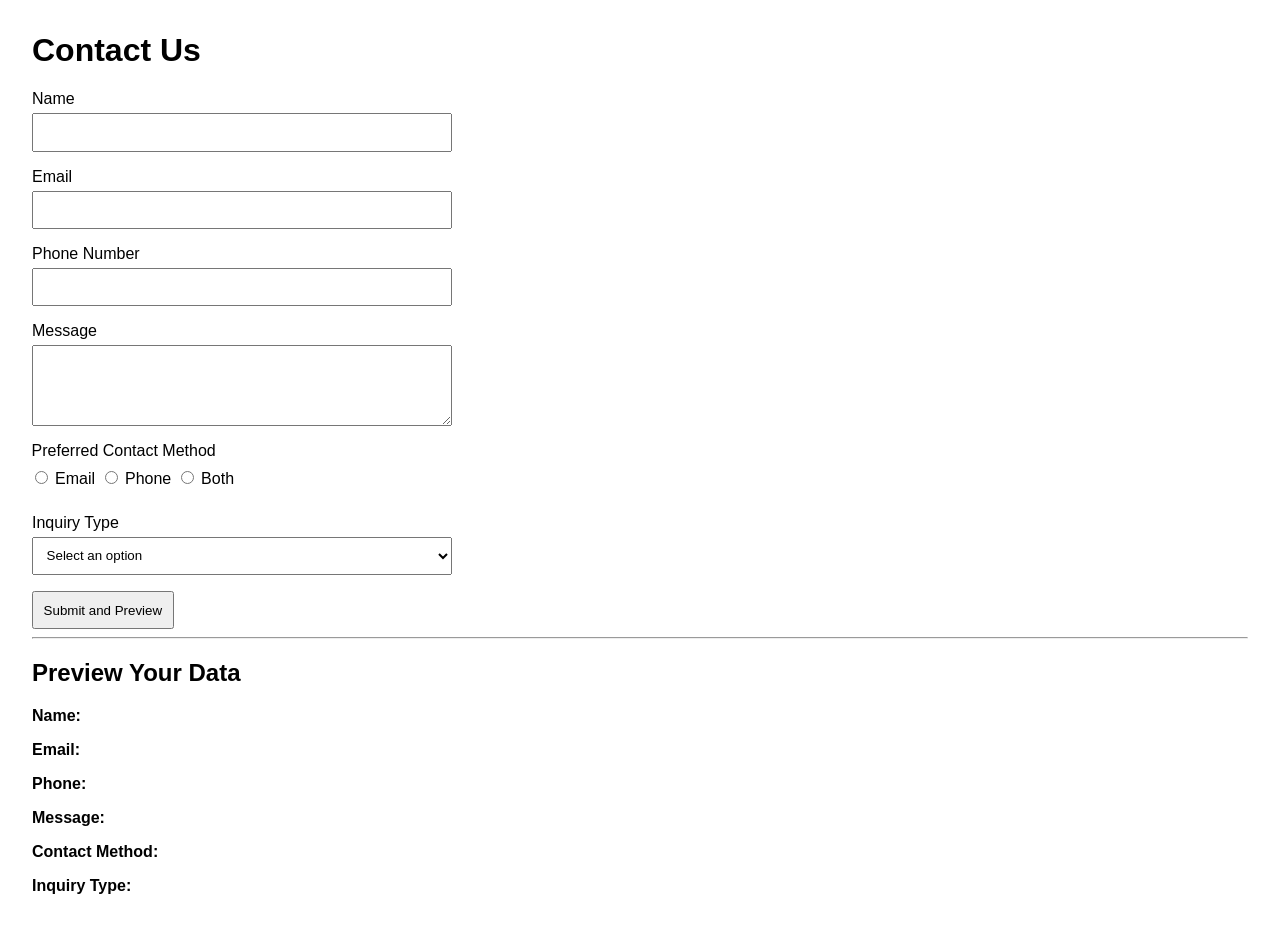
<file: ProgrammingAssigment/ContactForm/index.html>
<!DOCTYPE html>
<html lang="en">

<head>
    <meta charset="UTF-8">
    <meta name="viewport" content="width=device-width, initial-scale=1.0">
    <title>The Form Company</title>

    <style>
        body {box-sizing: border-box; margin: 2rem; font-family: Arial;}
        .form-item { width: 420px; display: flex; flex-direction: column; margin-top: 1rem;}
        fieldset{ border: none; margin-left: -.9rem; margin-top: 1rem;}
        input,
        textarea,
        select { padding: .6rem; margin-top: 5px;}
        button { margin-top: 1rem; padding: .6rem;}
        .error { color: red; font-size: 14px;}
    </style>

</head>

<body>

    <h1>Contact Us</h1>

    <form id="contactForm" method="POST">

        <div class="form-item">
            <label for="name">Name</label>
            <input type="text" id="name" name="name" required>
            <span class="error" id="nameError"></span>
        </div>

        <div class="form-item">
            <label for="email">Email</label>
            <input type="email" id="email" name="email" required>
            <span class="error" id="emailError"></span>
        </div>

        <div class="form-item">
            <label for="phone">Phone Number</label>
            <input type="text" id="phone" name="phone" required>
            <span class="error" id="phoneError"></span>
        </div>

        <div class="form-item">
            <label for="message">Message</label>
            <textarea id="message" name="message" rows="4" required minlength="2"></textarea>
            <span class="error" id="messageError"></span>
        </div>

        <fieldset>
            <legend>Preferred Contact Method</legend>
            <input type="radio" name="contact" value="Email" required> Email
            <input type="radio" name="contact" value="Phone"> Phone
            <input type="radio" name="contact" value="Both"> Both
        </fieldset>

        <div class="form-item">
            <label for="inquiry">Inquiry Type</label>
            <select id="inquiry" name="inquiry" required>
                <option value="" disabled selected>Select an option</option>
                <option value="General Inquiry">General Inquiry</option>
                <option value="Support Request">Support Request</option>
                <option value="Feedback">Feedback</option>
            </select>
        </div>

        <button type="submit">Submit and Preview</button>
    </form>

    <hr>

    <h2>Preview Your Data</h2>
    <p><strong>Name:</strong> <span id="previewName"></span></p>
    <p><strong>Email:</strong> <span id="previewEmail"></span></p>
    <p><strong>Phone:</strong> <span id="previewPhone"></span></p>
    <p><strong>Message:</strong> <span id="previewMessage"></span></p>
    <p><strong>Contact Method:</strong> <span id="previewContact"></span></p>
    <p><strong>Inquiry Type:</strong> <span id="previewInquiry"></span></p>

    <script>
        document.getElementById("contactForm").addEventListener("submit", function (event) {

            event.preventDefault(); // Prevent POST (simulate GET preview)

            let isValid = true;

            // Get values
            const name = document.getElementById("name").value.trim();
            const email = document.getElementById("email").value.trim();
            const phone = document.getElementById("phone").value.trim();
            const message = document.getElementById("message").value.trim();
            const contact = document.querySelector('input[name="contact"]:checked');
            const inquiry = document.getElementById("inquiry").value;

            // Reset errors
            document.querySelectorAll(".error").forEach(el => el.textContent = "");

            // Validation
            if (name === "") {
                document.getElementById("nameError").textContent = "Name is required";
                isValid = false;
            }

            const emailPattern = /^[^ ]+@[^ ]+\.[a-z]{2,3}$/;
            if (!emailPattern.test(email)) {
                document.getElementById("emailError").textContent = "Invalid email format";
                isValid = false;
            }

            const phonePattern = /^[0-9]{10}$/;
            if (!phonePattern.test(phone)) {
                document.getElementById("phoneError").textContent = "Phone must be 10 digits";
                isValid = false;
            }

            if (message === "") {
                document.getElementById("messageError").textContent = "Message is required";
                isValid = false;
            }

            if (!isValid) return;

            // Preview (GET-style display)
            document.getElementById("previewName").textContent = name;
            document.getElementById("previewEmail").textContent = email;
            document.getElementById("previewPhone").textContent = phone;
            document.getElementById("previewMessage").textContent = message;
            document.getElementById("previewContact").textContent = contact ? contact.value : "";
            document.getElementById("previewInquiry").textContent = inquiry;

        });
    </script>

</body>

</html>
</file>
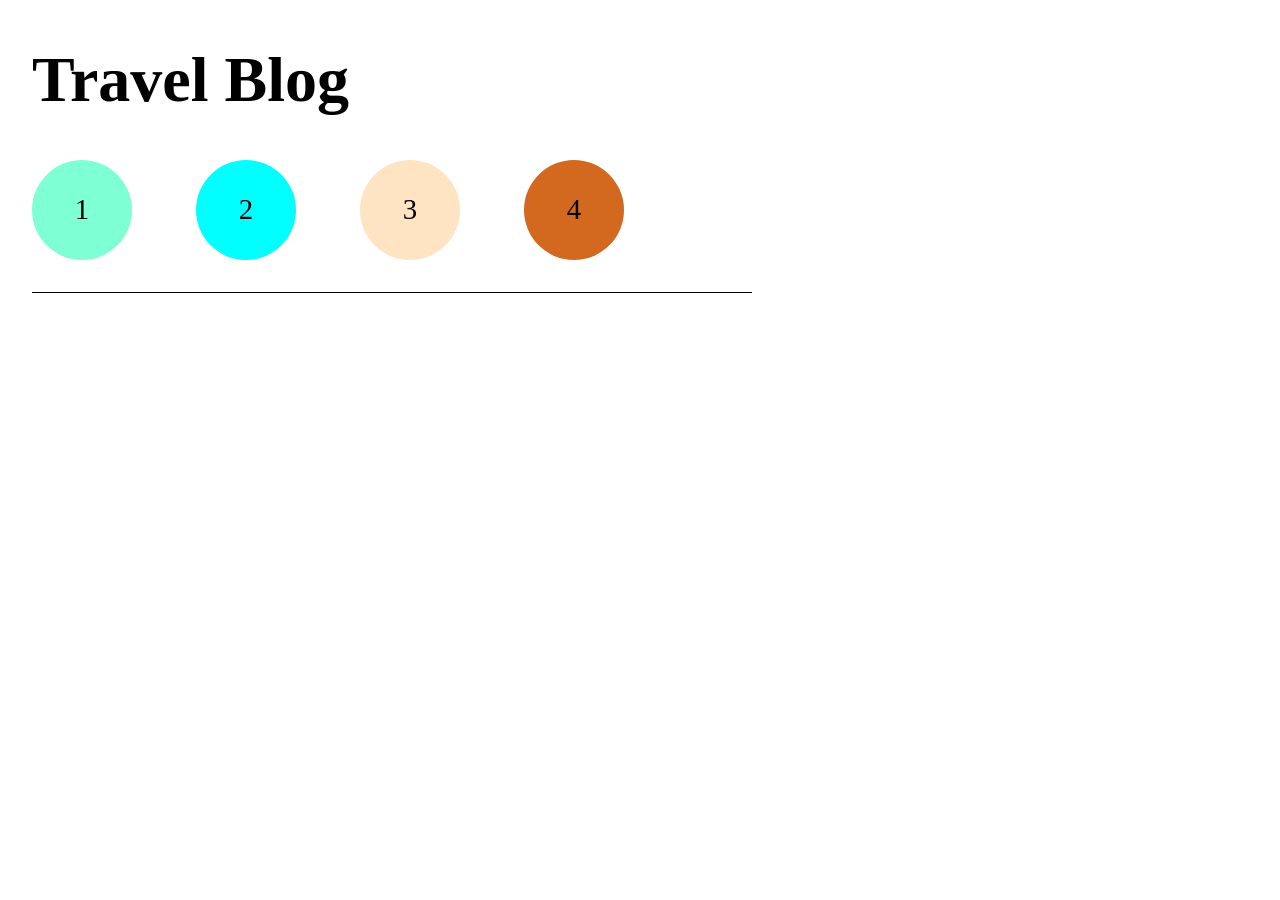
<file: ProgrammingAssigment/PlainTravelBlog/index.html>
<!DOCTYPE html>
<html lang="en">
<head>
    <meta charset="UTF-8">
    <meta name="viewport" content="width=device-width, initial-scale=1.0">
    <title>Travel Blog Website</title>
</head>
<body>
    <style>

        body{ max-width: 720px; margin: 2rem;}
        h1{ font-size: 4rem; font-weight: bold;}
        .nav{ display: flex; flex-direction: row; gap: 4rem;}
        #link{  
            width: 100px;
            height: 100px;
            border-radius: 50%;
            display: flex;
            justify-content: center;
            align-items: center;
            text-decoration: none;
            font-size: 1.8rem;
            color: black;
            text-align: center;
        }
        .dest-one{ background-color: aquamarine;}
        .dest-two{ background-color: aqua;}
        .dest-three { background-color: bisque;}
        .dest-four { background-color: chocolate;}

        hr{ border: 0; height: 1px; background-color: black; width: 100%; margin-top: 2rem;}

        .target-dest{ display: none;}
        .target-dest:target{ display: block;}

    </style>

    <h1>Travel Blog</h1>
    <section class="">        
        <div class="nav">
            <a id="link" class="dest-one" href="#travel-destination-one">1</a>
            <a id="link" class="dest-two" href="#travel-destination-two">2</a>
            <a id="link" class="dest-three" href="#travel-destination-three">3</a>
            <a id="link" class="dest-four" href="#travel-destination-four">4</a>
        </div>
        <hr class="">

        <div id="travel-destination-one" class="target-dest">
            <h2>Destination 1: Europe</h2>
            <ol>
                <li>France</li>
                <ul>
                    <li><a href="/traveldestination.html">Paris</a></li>
                    <li>Nice</li>
                    <li>Lion</li>
                </ul>
                <li>Italy</li>
                <ul>
                    <li>Rome</li>
                    <li>Florence</li>
                    <li>Venice</li>
                </ul>
                <li>Greece</li>
                <ul>
                    <li>Athens</li>
                    <li>Thessaloniki</li>
                    <li>Sataroni</li>
                </ul>
            </ol>
        </div>

        <div id="travel-destination-two" class="target-dest">
            <h2>Destination 2: Asia</h2>
            <ol>
            <li>Japan</li>
                <ul>
                    <li>Tokio</li>
                    <li>Kyoto</li>
                    <li>Osaka</li>
                </ul>
                <li>China</li>
                <ul>
                    <li>Beijin</li>
                    <li>Sanghai</li>
                    <li>Xi'an</li>
                </ul>
                <li>Indian</li>
                <ul>
                    <li>New Delhi</li>
                    <li>Mumbai</li>
                    <li>Jaipur</li>
                </ul>
            </ol>
        </div>
        
        <div id="travel-destination-three" class="target-dest">
            <h2>Destination 3: America</h2>
            <ol>
            <li>United States</li>
                <ul>
                    <li>New York City</li>
                    <li>Los Angeles</li>
                    <li>Chicago</li>
                </ul>
                <li>Brazil</li>
                <ul>
                    <li>Rio de Janeiro</li>
                    <li>Sao Paolo</li>
                    <li>Salvador</li>
                </ul>
                <li>Canada</li>
                <ul>
                    <li><a href="/traveldestination.html">Toronto</a></li>
                    <li>Vancouver</li>
                    <li>Montreal</li>
                </ul>
            </ol>
        </div>

        <div id="travel-destination-four" class="target-dest">
            <h2>Destination 4: Africa</h2>
            <ol>
                <li>South Africa</li>
                <ul>
                    <li>Cape Town</li>
                    <li>Johannesburg</li>
                    <li>Durban</li>
                </ul>
                <li>Egypt</li>
                <ul>
                    <li>El Cairo</li>
                    <li>Luxor</li>
                    <li>Sharm El Sheik</li>
                </ul>
                <li>Morocco</li>
                <ul>
                    <li>Marrakech</li>
                    <li>Casablanca</li>
                    <li><a href="/traveldestination.html">Fez</a></li>
                </ul>
            </ol>
        </div>

    </section>
</body>
</html>
</file>
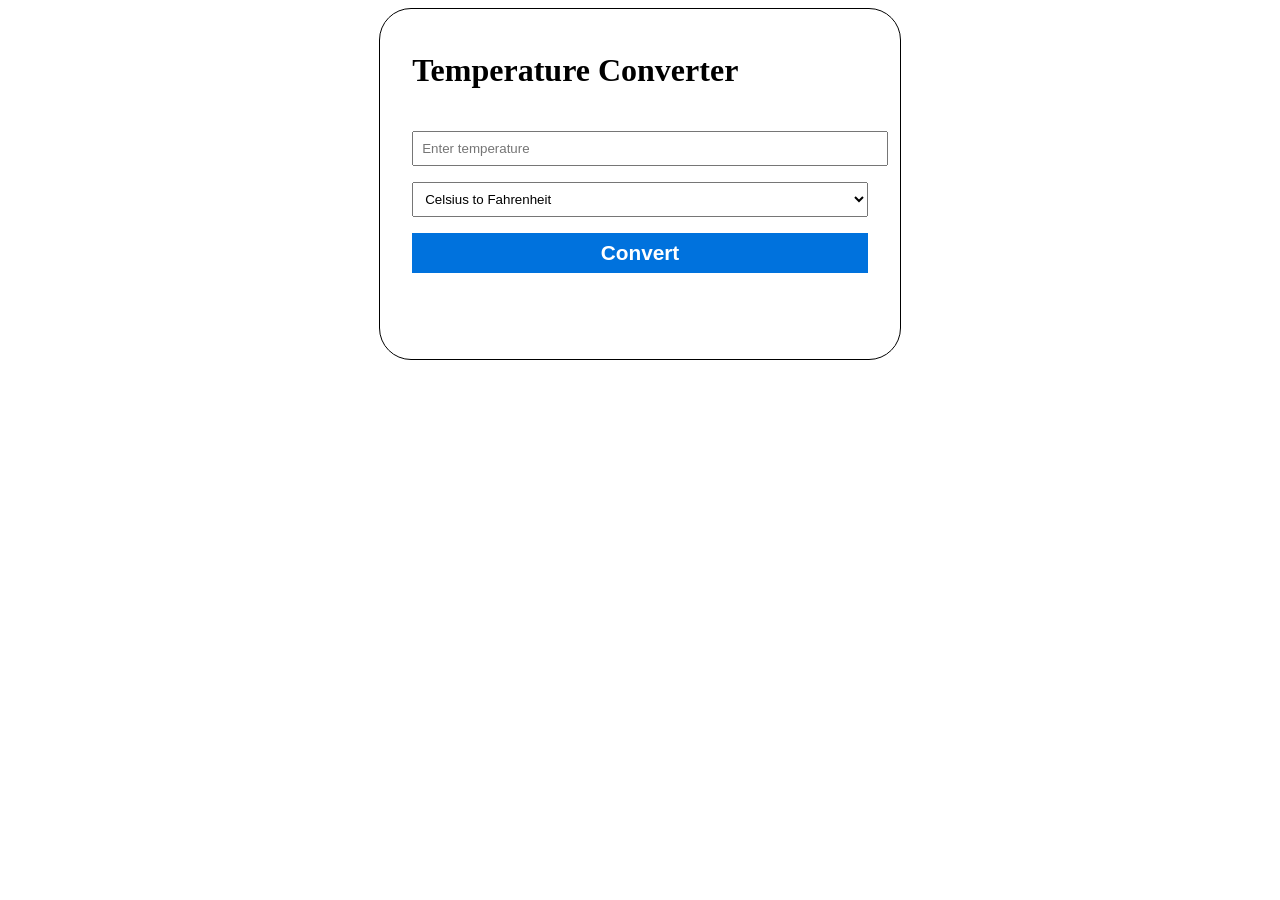
<file: ProgrammingAssigment/Temperature/index.html>
<!DOCTYPE html>
<html lang="en">
<head>
    <meta charset="UTF-8">
    <meta name="viewport" content="width=device-width, initial-scale=1.0">
    <title>Temperature Converter</title>
</head>
<body class="">
    <style>
        body{ width: auto; display:  flex; flex-direction: column; align-items: center;}
        form{ border: solid 1px black; padding-top: 1rem; padding-bottom: 4rem; padding-left: 2rem; padding-right: 2rem; border-radius: 2rem;}
        h2{ font-size: 2rem;}
        input, select, button{ width: 100%; padding: .5rem; margin-top: 1rem;}
        .btn{ background-color: #0072dd; border: none; color: white; font-weight: 700; font-size: 1.3rem;}
        #solution, #error{ font-size: 1.4rem; font-weight: 600; text-align: center;}
    </style>
    <form id="converterForm">
        <h2>Temperature Converter</h2>

        <input type="text" id="degree" placeholder="Enter temperature">

        <select id="conversionType">
            <option value="celsiusToFahrenheit">Celsius to Fahrenheit</option>
            <option value="fahrenheitToCelcius">Fahrenheit to Celsius</option>
        </select>
        
        <button type="button" id="submit" class="btn">Convert</button>

        <p id="solution"></p>
        <p id="error" style="color:red;"></p>
    </form>

<script>
    const submitButton = document.getElementById('submit');
    const insertNumber = document.getElementById('degree');
    const conversionType = document.getElementById('conversionType');
    const solution = document.getElementById('solution');
    const error = document.getElementById('error');

    submitButton.addEventListener('click', function () {

        let degree = insertNumber.value;

        // Clear previous messages
        solution.innerHTML = "";
        error.innerHTML = "";

        // Validate input
        if (degree === "" || isNaN(degree)) {
            error.innerHTML = "Please enter a valid numeric temperature.";
            return;
        }

        degree = Number(degree);

        let result;

        // Conversion logic using control structure
        if (conversionType.value === "celsiusToFahrenheit") {
            result = (degree * 9/5) + 32;
            solution.innerHTML = degree + "°C is "  + result.toFixed(2) + " °F";
        } 
        else if (conversionType.value === "fahrenheitToCelcius") {
            result = (degree - 32) * 5/9;
            solution.innerHTML = degree + "°F is " + result.toFixed(2) + " °C";
        }
    });
</script>
</body>
</html>
</file>
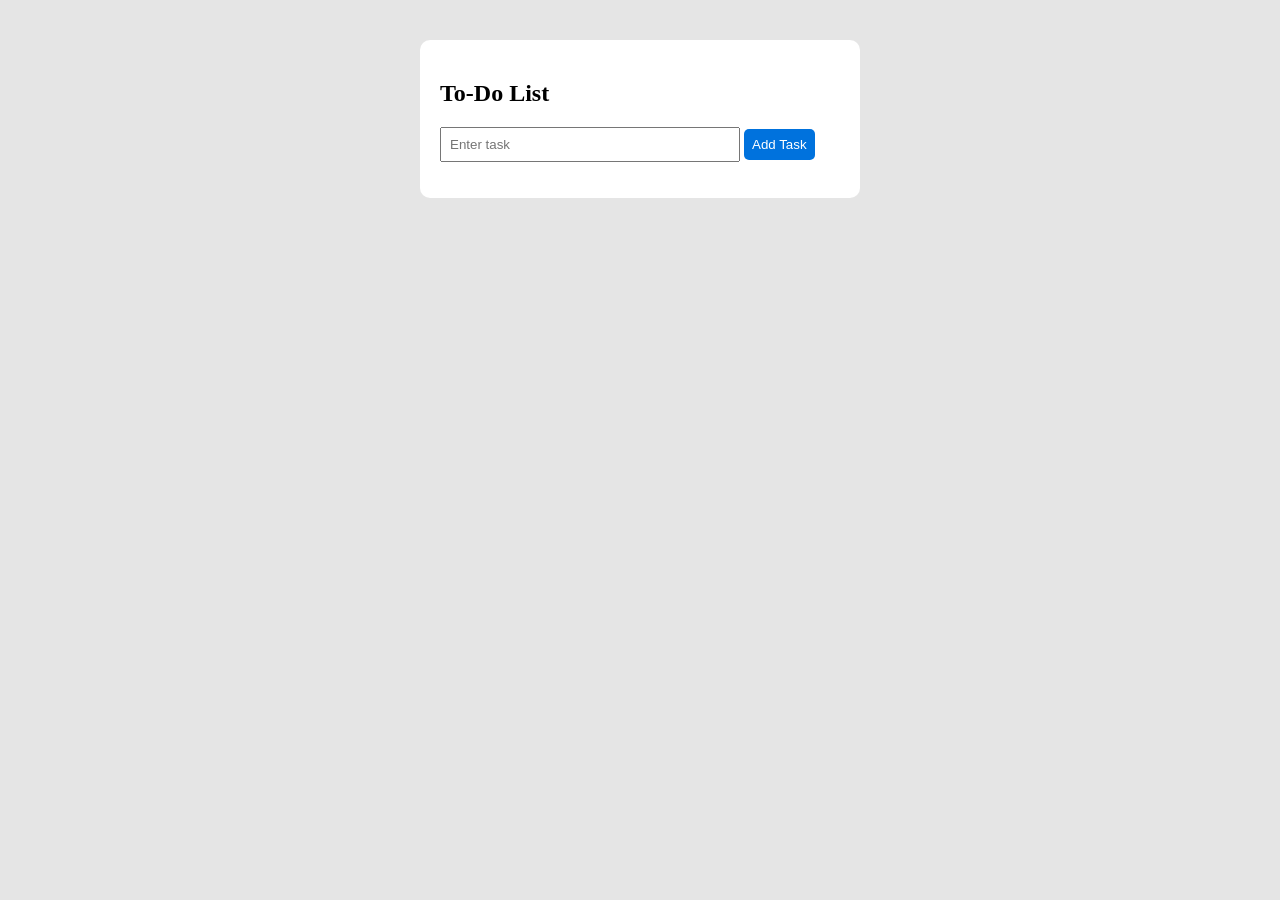
<file: ProgrammingAssigment/ToDo/index.html>
<!doctype html>
<html lang="en">
  <head>
    <meta charset="UTF-8" />
    <meta name="viewport" content="width=device-width, initial-scale=1.0" />
    <title>To-Do App Demo</title>

    <style>
      body {
        width: auto;
        background-color: #e5e5e5;
        display: flex;
        justify-content: center;
        margin-top: 40px;
      }

      .container {
        background-color: white;
        padding: 20px;
        border-radius: 10px;
        width: 400px;
      }

      .task {
        padding: 8px;
        width: 70%;
      }

      .btn {
        padding: 8px;
        background-color: #0072dd;
        color: white;
        border: none;
        border-radius: 5px;
        cursor: pointer;
      }

      ul {
        list-style: none;
        padding: 0;
      }

      li {
        width: auto;
        margin-top: 10px;
        margin-left: -0.8rem;
        padding: 8px;
        background-color: #f2f2f2;
        border-radius: 5px;
        font-size: medium;
      }

      .completed span {
        text-decoration: line-through;
        color: gray;
      }

      .btn-container {
        display: flex;
        flex-direction: row;
        margin-top: 0.5rem;
      }
      .small-btn {
        margin-left: 5px;
        padding: 0.4rem;
        background-color: #001aaa;
        color: white;
        border: none;
        border-radius: 5px;
        cursor: pointer;
      }
    </style>
  </head>

  <body>
    <div class="container">
      <h2>To-Do List</h2>

      <input type="text" id="taskInput" class="task" placeholder="Enter task" />
      <button id="addBtn" class="btn">Add Task</button>

      <ul id="taskList"></ul>
    </div>

    <script>
      const addTask = document.getElementById("addBtn");
      const taskInput = document.getElementById("taskInput");
      const taskList = document.getElementById("taskList");

      // Add New Task
      addTask.addEventListener("click", function () {
        const taskText = taskInput.value;

        if (taskText === "") {
          alert("Please enter a task");
          return;
        }

        const li = document.createElement("li");

        li.innerHTML = `
        <input type="checkbox" class="complete-checkbox">
        <span>${taskText}</span>
        <div class="btn-container">
          <button class="edit-btn small-btn">Edit</button>
          <button class="remove-btn small-btn">Remove</button>
        </div>
      `;

        taskList.appendChild(li);

        taskInput.value = ""; // clean the input afte adding a task
      });

      // Event Delegation (ONE listener for all buttons & checkboxes)
      taskList.addEventListener("click", function (e) {
        const li = e.target.closest("li");

        if (e.target.classList.contains("remove-btn")) {
          li.remove();
        }

        if (e.target.classList.contains("edit-btn")) {
          const span = li.querySelector("span");
          const newText = prompt("Edit your task:", span.textContent);

          if (newText !== null && newText !== "") {
            span.textContent = newText;
          }
        }
      });

      // Checkbox (Complete / Incomplete)
      taskList.addEventListener("change", function (e) {
        if (e.target.classList.contains("complete-checkbox")) {
          const li = e.target.parentElement;
          li.classList.toggle("completed");
        }
      });
      
    </script>
  </body>
</html>
</file>
